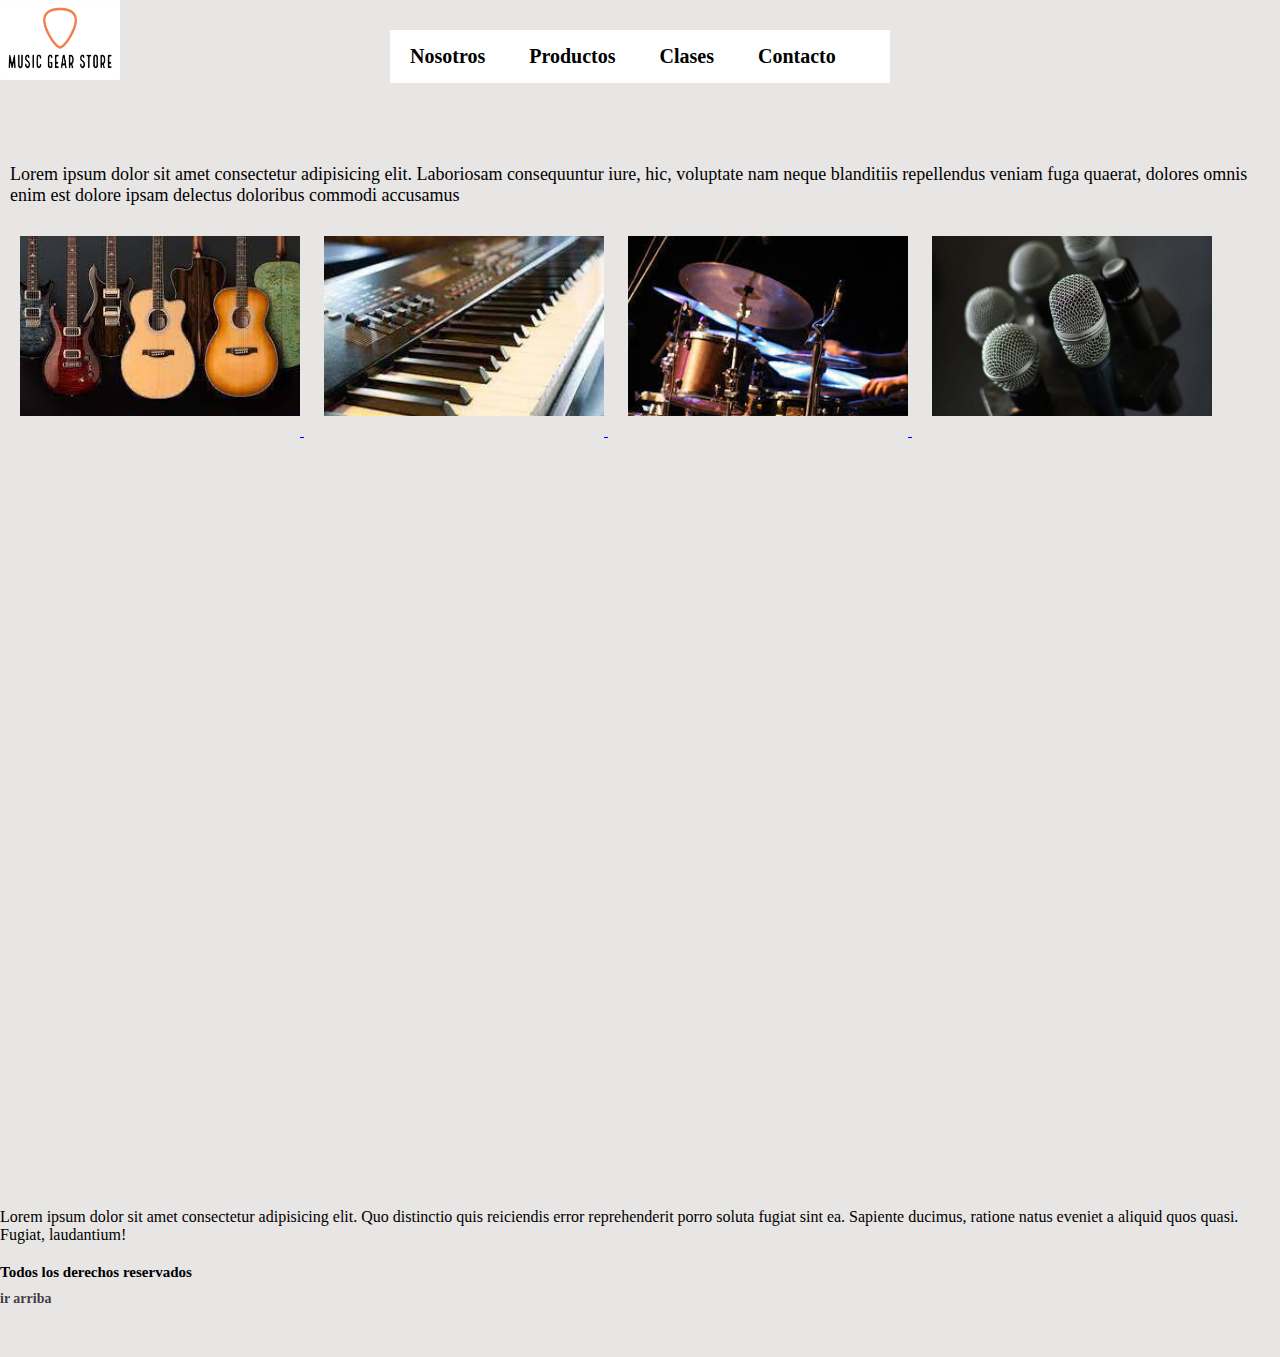
<file: index.html>
<!DOCTYPE html>
<html lang="en">
<head>
    <meta charset="UTF-8">
    <meta http-equiv="X-UA-Compatible" content="IE=edge">
    <meta name="viewport" content="width=device-width, initial-scale=1.0">
    
    <!--Link de CSS-->
    <link rel="stylesheet" href="css/estilos.css">

    <!--Titulo de nuestro html-->
    <title>Home - Music Gear Store</title>
</head>
<body>
    <header id="arriba">
        <img class="logo" src="/img/logo.png" alt="">
        <nav class="navegacion">
            <!--Menu-->
            <ul class="menu">
                <li>
                    <a href="pages/nosotros.html">Nosotros</a>
                </li>
                <li>
                    <a href="pages/productos.html">Productos</a> 
                </li>
                <li><a href="">Clases</a>
                    <ul class="subMenu">
                        <li><a href="">Guitarra</a></li>
                        <li><a href="">Teclado</a></li>
                        <li><a href="">Batería</a></li>
                    </ul>    
                </li>
                <li>
                    <a href="pages/contacto.html">Contacto</a> 
                </li> 
            </ul>
        </nav>
    </header>

    <main>
        <!--Texto a completar-->
        <p class="p1"> 
            Lorem ipsum dolor sit amet consectetur adipisicing elit. Laboriosam consequuntur iure, hic, voluptate nam neque blanditiis repellendus veniam fuga quaerat, dolores omnis enim est dolore ipsam delectus doloribus commodi accusamus
        </p>
        <!--Imágenes-->
        <a href="pages/productos.html">
            <img class="img" src="img/guitarras_1.jpg" alt="guitarras varias">
        </a>
        <a href="pages/productos.html">
            <img class="img" src="img/teclado_1.jpg" alt="teclado musical">
        </a>
        <a href="pages/productos.html">
            <img class="img" src="/img/bateria.jpg" alt="bateria">
        </a>
        <a href="pages/productos.html">
            <img class="img" src="/img/microfonos.jpg" alt="microfonos">

        </a>
        <!--Enlace de video en Youtube-->
        <div>
            <iframe class="video" src="https://www.youtube.com/embed/9XQ9IXR2fZw" title="YouTube video player" frameborder="0" allow="accelerometer; autoplay; clipboard-write; encrypted-media; gyroscope; picture-in-picture" allowfullscreen></iframe>
            
        </div>
        <div>
            <iframe class="video" src="https://www.youtube.com/embed/SzcVyZE6pFk" title="YouTube video player" frameborder="0" allow="accelerometer; autoplay; clipboard-write; encrypted-media; gyroscope; picture-in-picture" allowfullscreen></iframe>
        </div>
    </main>

     
    <!--Pie de página-->
    <footer class="p2">    
        
        <span>Lorem ipsum dolor sit amet consectetur adipisicing elit. Quo distinctio quis reiciendis error reprehenderit porro soluta fugiat sint ea. Sapiente ducimus, ratione natus eveniet a aliquid quos quasi. Fugiat, laudantium!</span>
        <h6 class="derecho">Todos los derechos reservados</h6>
        <h5>
            <a class="arriba" href="#arriba">ir arriba</a>
        </h5>
    </footer>

</body>
</html>
</file>
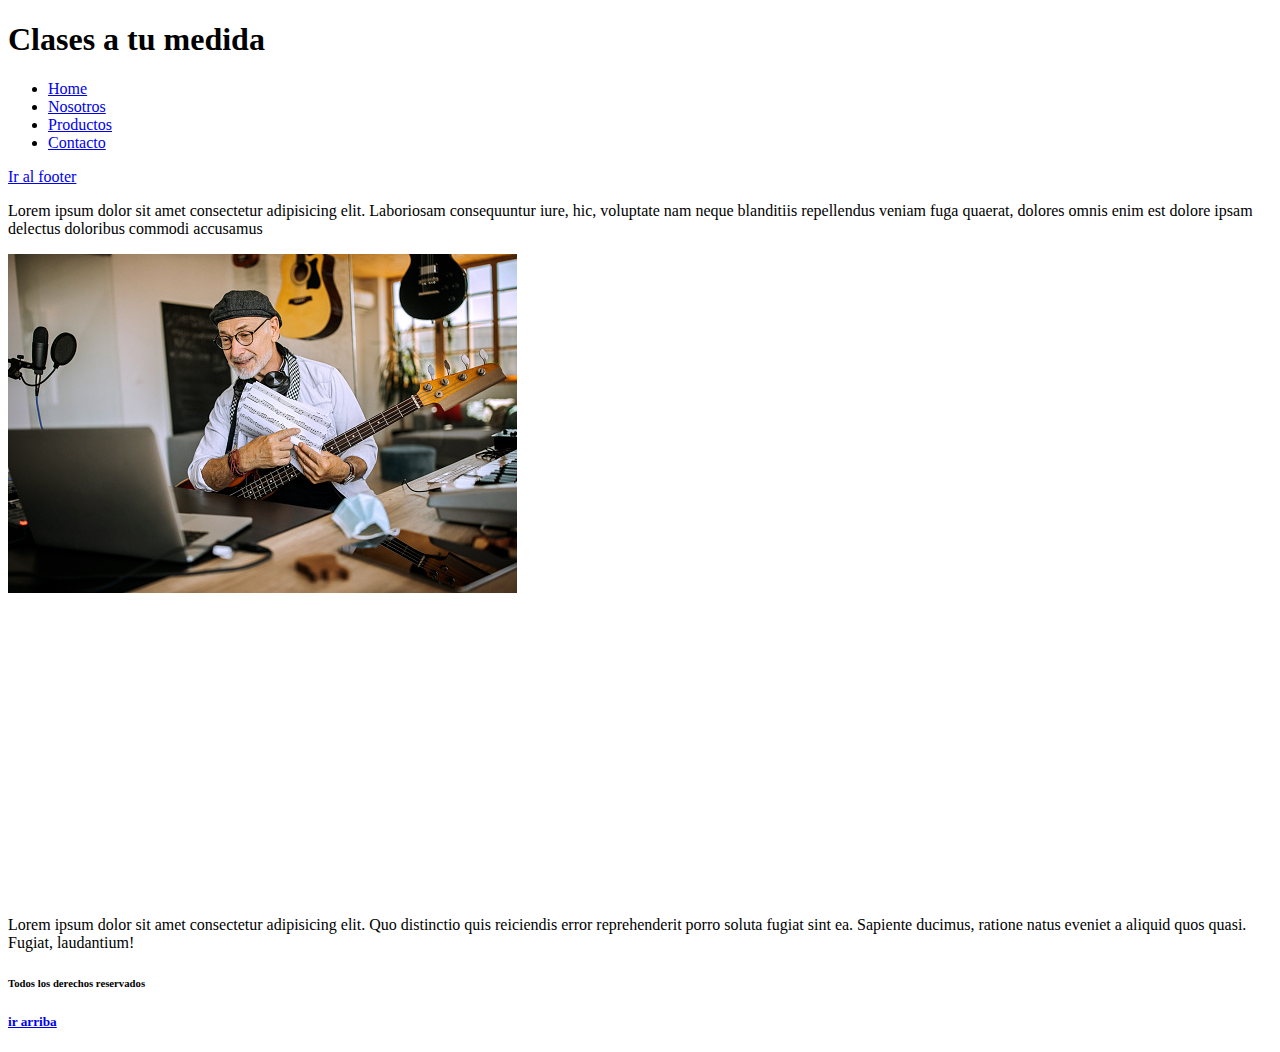
<file: pages/clases.html>
<!DOCTYPE html>
<html lang="en">
<head>
    <meta charset="UTF-8">
    <meta http-equiv="X-UA-Compatible" content="IE=edge">
    <meta name="viewport" content="width=device-width, initial-scale=1.0">
    <title>Clases - Music Gear Store</title>
</head>
<body>
    <header id="arriba">
        <h1>Clases a tu medida</h1>
        <nav>
            <!--Menu-->
            <ul>
                <li>
                    <a href="../index.html">Home</a> 
                </li>
                <li>
                    <a href="nosotros.html">Nosotros</a> 
                </li>  
                <li>
                    <a href="productos.html">Productos</a> 
                </li>  
                <li>
                    <a href="contacto.html">Contacto</a> 
                </li>
            </ul>
            <a href="#pie">Ir al footer</a> 
        </nav>
    </header>

    <main>
        <!--Texto a completar-->
        <p>
            Lorem ipsum dolor sit amet consectetur adipisicing elit. Laboriosam consequuntur iure, hic, voluptate nam neque blanditiis repellendus veniam fuga quaerat, dolores omnis enim est dolore ipsam delectus doloribus commodi accusamus
        </p>
        
        <img src="../img/clases.jpg" alt="profesor de musica">
        
        <!--Enlace de video en Youtube-->
        <div>
            <iframe width="560" height="315" src="https://www.youtube.com/embed/9XQ9IXR2fZw" title="YouTube video player" frameborder="0" allow="accelerometer; autoplay; clipboard-write; encrypted-media; gyroscope; picture-in-picture" allowfullscreen></iframe>
    
        </div>
    </main>

    <!--Pie de página-->
    <footer id="pie">    
        
        <span>Lorem ipsum dolor sit amet consectetur adipisicing elit. Quo distinctio quis reiciendis error reprehenderit porro soluta fugiat sint ea. Sapiente ducimus, ratione natus eveniet a aliquid quos quasi. Fugiat, laudantium!</span>
        <h6>Todos los derechos reservados</h6>
        <h5>
            <a href="#arriba">ir arriba</a>
        </h5>
    </footer>

</body>
</html>
</file>
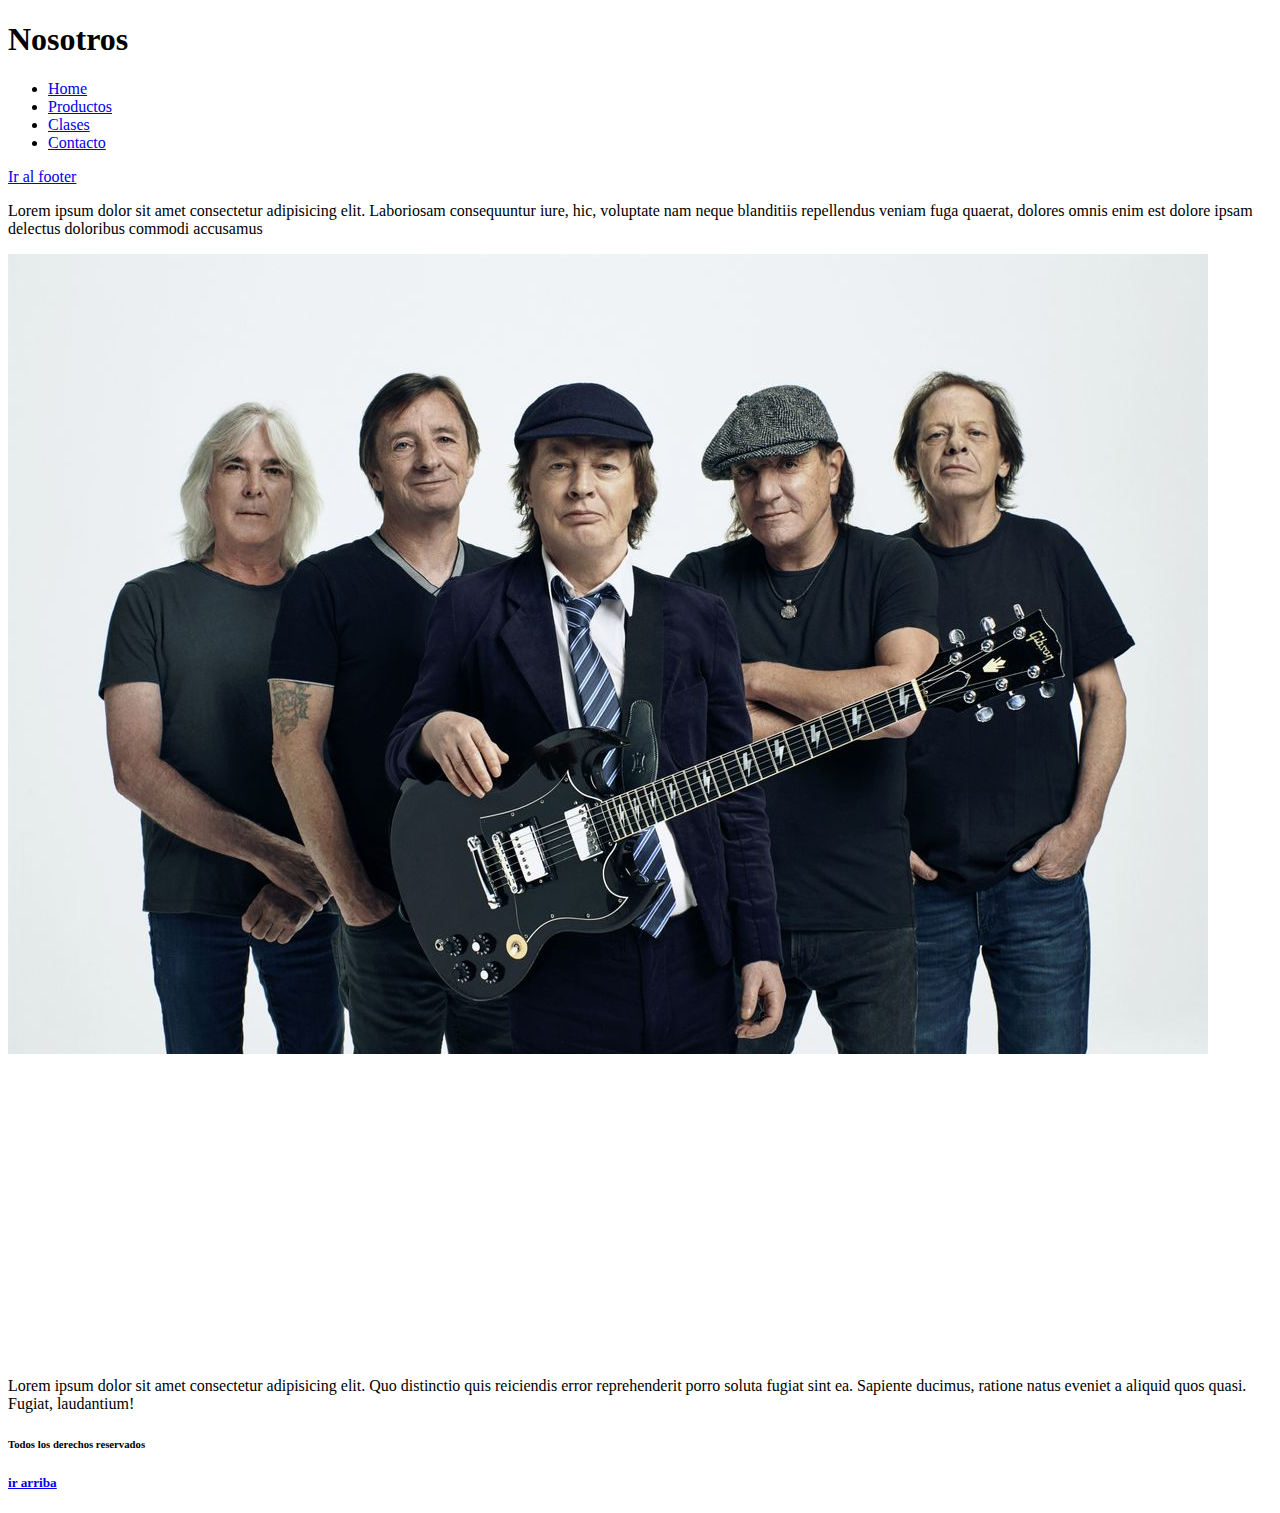
<file: pages/nosotros.html>
<!DOCTYPE html>
<html lang="en">
<head>
    <meta charset="UTF-8">
    <meta http-equiv="X-UA-Compatible" content="IE=edge">
    <meta name="viewport" content="width=device-width, initial-scale=1.0">
    <title>Nosotros - Music Gear Store</title>
</head>
<body>
    <header id="arriba">
        <h1>Nosotros</h1>
        <nav>
            <!--Menu-->
            <ul>
                <li>
                    <a href="../index.html">Home</a> 
                </li>
                <li>
                    <a href="productos.html">Productos</a> 
                </li>  
                <li>
                    <a href="clases.html">Clases</a> 
                </li>
                <li>
                    <a href="contacto.html">Contacto</a> 
                </li>
            </ul>
            <a href="#pie">Ir al footer</a> 
        </nav>
    </header>

    <main>
        <!--Texto a completar-->
        <p>
            Lorem ipsum dolor sit amet consectetur adipisicing elit. Laboriosam consequuntur iure, hic, voluptate nam neque blanditiis repellendus veniam fuga quaerat, dolores omnis enim est dolore ipsam delectus doloribus commodi accusamus
        </p>
        
        <img src="../img/nosotros.jpg" alt="nuestro equipo">
    
        <!--Enlace de video en Youtube-->
        <div>
            <iframe width="560" height="315" src="https://www.youtube.com/embed/9XQ9IXR2fZw" title="YouTube video player" frameborder="0" allow="accelerometer; autoplay; clipboard-write; encrypted-media; gyroscope; picture-in-picture" allowfullscreen></iframe>
    
        </div>
    </main>

    <!--Pie de página-->
    <footer id="pie">    
        
        <span>Lorem ipsum dolor sit amet consectetur adipisicing elit. Quo distinctio quis reiciendis error reprehenderit porro soluta fugiat sint ea. Sapiente ducimus, ratione natus eveniet a aliquid quos quasi. Fugiat, laudantium!</span>
        <h6>Todos los derechos reservados</h6>
        <h5>
            <a href="#arriba">ir arriba</a>
        </h5>
    </footer>

</body>
</html>
</file>
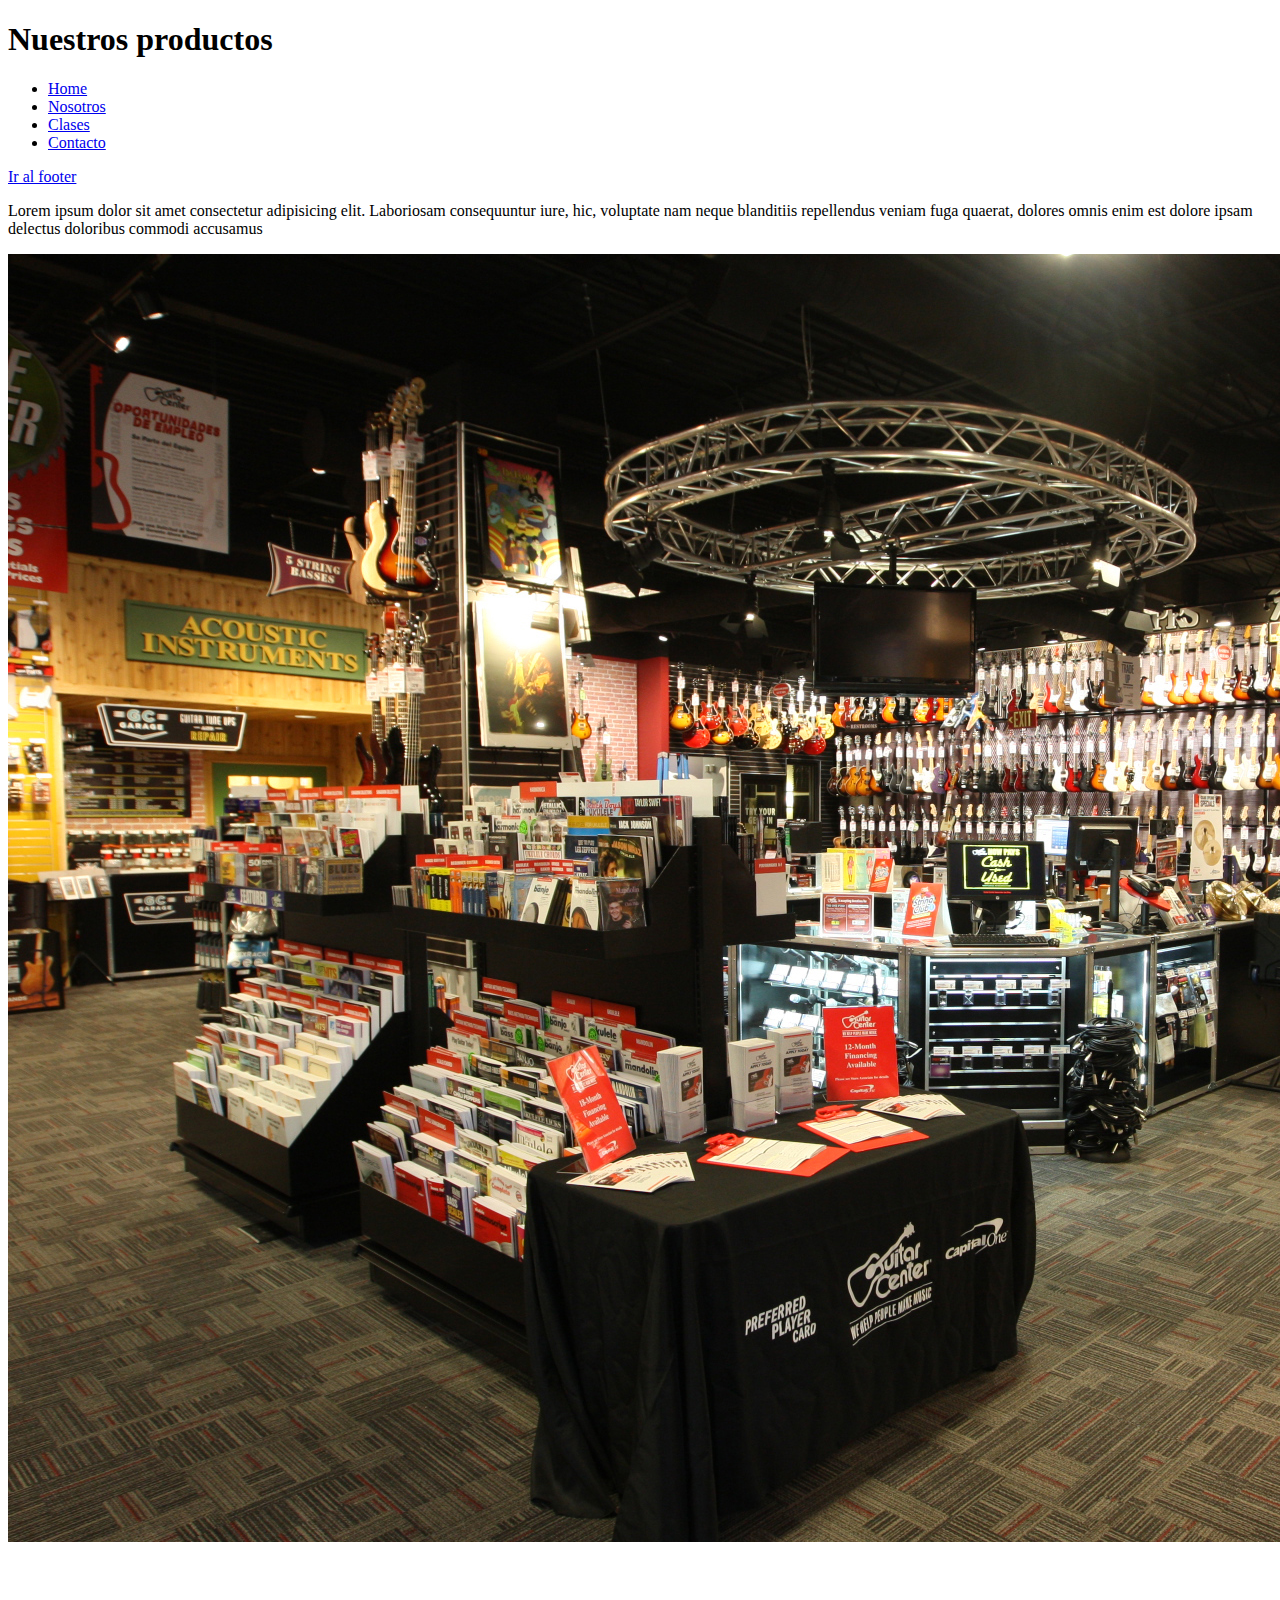
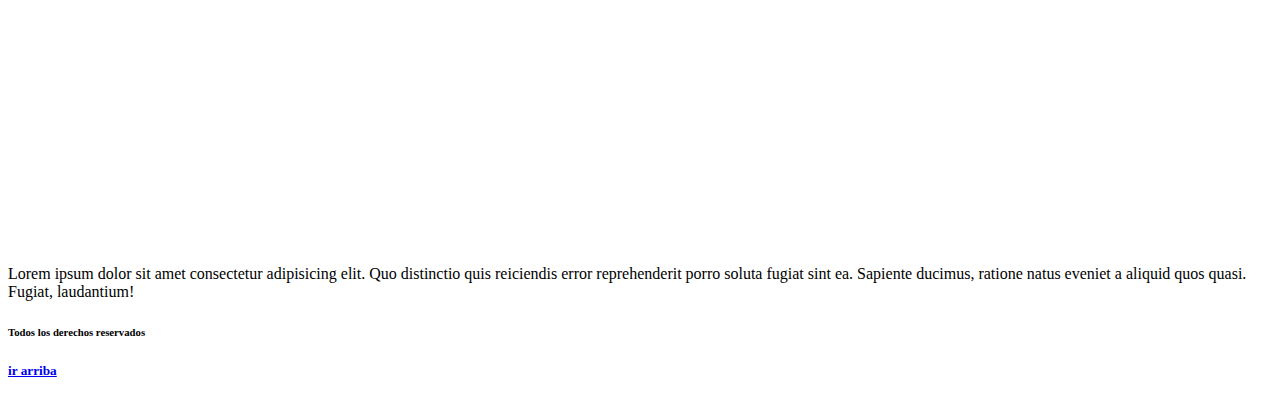
<file: pages/productos.html>
<!DOCTYPE html>
<html lang="en">
<head>
    <meta charset="UTF-8">
    <meta http-equiv="X-UA-Compatible" content="IE=edge">
    <meta name="viewport" content="width=device-width, initial-scale=1.0">
    <title>Productos - Music Gear Store</title>
</head>
<body>
    <header id="arriba">
        <h1>Nuestros productos</h1>
        <nav>
            <!--Menu-->
            <ul>
                <li>
                    <a href="../index.html">Home</a> 
                </li>
                <li>
                    <a href="nosotros.html">Nosotros</a> 
                </li>  
                <li>
                    <a href="clases.html">Clases</a> 
                </li>
                <li>
                    <a href="contacto.html">Contacto</a> 
                </li>
            </ul>
            <a href="#pie">Ir al footer</a> 
        </nav>
    </header>

    <main>
        <!--Texto a completar-->
        <p>
            Lorem ipsum dolor sit amet consectetur adipisicing elit. Laboriosam consequuntur iure, hic, voluptate nam neque blanditiis repellendus veniam fuga quaerat, dolores omnis enim est dolore ipsam delectus doloribus commodi accusamus
        </p>

        <img src="../img/productos.jpg" alt="instrumentos musicales">
        
        <!--Enlace de video en Youtube-->
        <div>
            <iframe width="560" height="315" src="https://www.youtube.com/embed/9XQ9IXR2fZw" title="YouTube video player" frameborder="0" allow="accelerometer; autoplay; clipboard-write; encrypted-media; gyroscope; picture-in-picture" allowfullscreen></iframe>
    
        </div>
    </main>

    <!--Pie de página-->
    <footer id="pie">    
        
        <span>Lorem ipsum dolor sit amet consectetur adipisicing elit. Quo distinctio quis reiciendis error reprehenderit porro soluta fugiat sint ea. Sapiente ducimus, ratione natus eveniet a aliquid quos quasi. Fugiat, laudantium!</span>
        <h6>Todos los derechos reservados</h6>
        <h5>
            <a href="#arriba">ir arriba</a>
        </h5>
    </footer>

</body>
</html>
</file>
<file: css/estilos.css>
/* reset */

*{
        margin: 0;
        padding: 0;
}

body{
    background-color: rgba(172, 164, 164, 0.281);
}

/* navegacion */
.navegacion{
    width: 500px;
    margin: 30px auto;
    background-color: white;
    position: absolute;
    top: 0;
    left: 0;
    right: 0;
}

.navegacion ul{
    list-style: none;
}
/* menu*/
.menu > li {
    position: relative;
    display: inline-block;
    text-decoration: none;
}

.menu > li > a {
    display: block;
    padding: 15px 20px;
    color: black;
    font-size: 20px;
    font-weight: bold;
    text-decoration: none;
}

/* subMenu */
.subMenu {
    position: absolute;
    background-color: white;
    display: none;
    width: 80%;
    text-decoration: none;
}

.subMenu li a {
    display: block;
    padding: 5px  ;
    color: black;
    font-size: 15px;
    text-decoration: none;

}

.menu li:hover .subMenu {
    display: block;
}

/*logo*/
.logo {
    width: 120px;
    height: 80px;
}

/*parrafo 1*/
.p1{
    color: black;
    padding-top: 70px;
    margin: 10px;
    font-size: 18px;
}
/*imagenes*/
.img {
    padding-left: 20px;
    padding-top: 20px;
    padding-bottom: 20px;
    width: 280px;
    height: 180px;
}

/*videos*/
.video {
    padding-top: 20px;
    padding-bottom: 20px;
    width: 560px;
    height: 315px;
}

/*parrafo 2*/
.p2 {
    padding-top: 50px;
    padding-bottom: 50px;
}

/*derechos reservados*/
.derecho {
    padding-top: 20px;
    padding-bottom: 10px;
    font-size: 15px;
}
/* boton arriba */
.arriba {
    text-decoration: none;
    color: rgba(16, 12, 20, 0.801);
    font-size: 14px;
}
</file>
